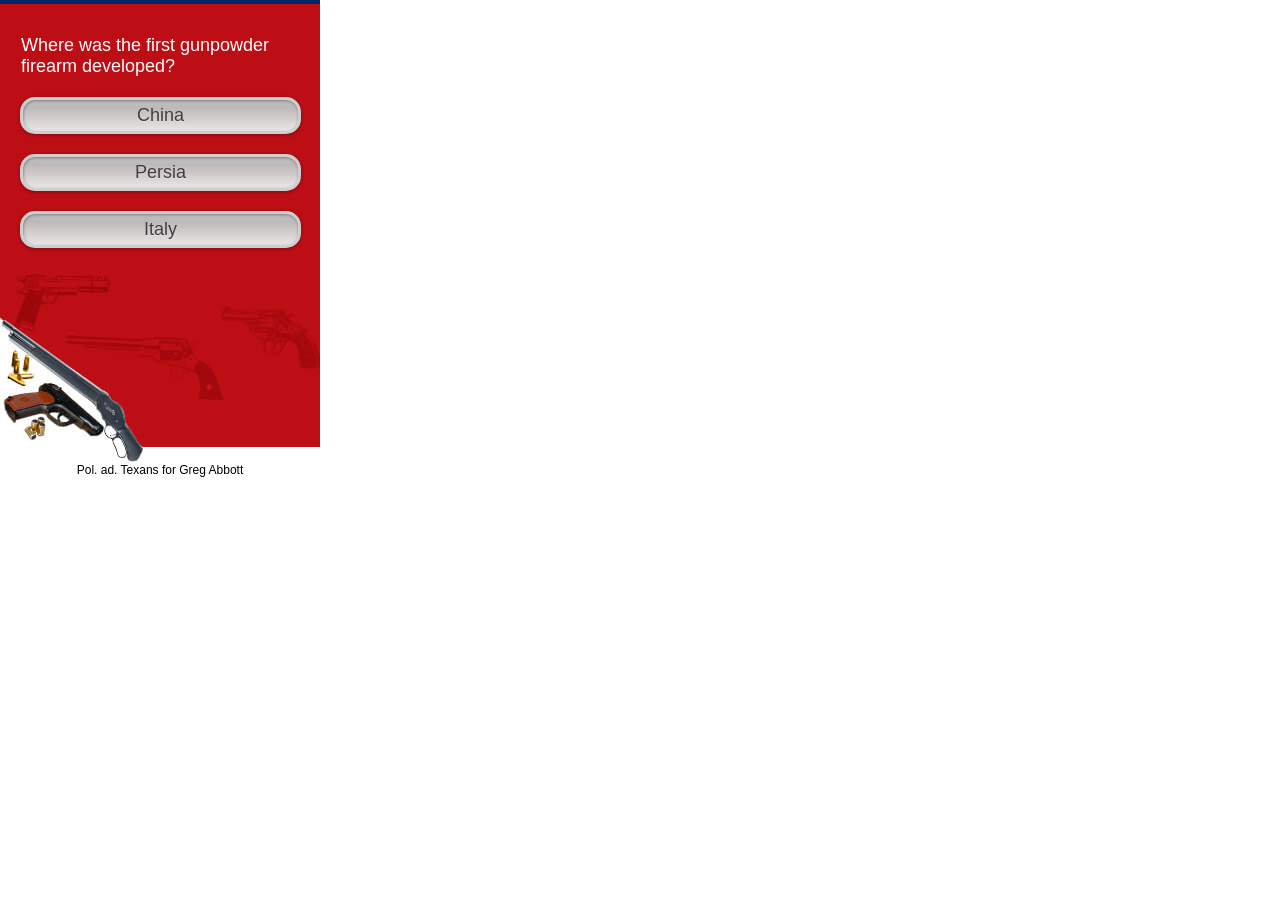
<file: Quiz 1/EXP/index.html>
<!DOCTYPE html>
<html lang="en">
<head>
	<meta charset="UTF-8">
	<title>CustomAd</title>
    <script>

        var params = function (param) {
            // This function is anonymous, is executed immediately and
            // the return value is assigned to QueryString!
            var query_string = {};
            var query = window.location.search.substring(1);
            var vars = query.split("&");
            for (var i=0;i<vars.length;i++) {
            var pair = vars[i].split("=");
            // If first entry with this name
            if (typeof query_string[pair[0]] === "undefined") {
            query_string[pair[0]] = pair[1];
            // If second entry with this name
            } else if (typeof query_string[pair[0]] === "string") {
            var arr = [ query_string[pair[0]], pair[1] ];
            query_string[pair[0]] = arr;
            // If third or later entry with this name
            } else {
            query_string[pair[0]].push(pair[1]);
            }
            } 
            return query_string;
        } ();

        var getParam = function (p) {

            if (typeof params[p] != 'undefined') {
                return JSON.parse(decodeURIComponent(params[p]));
            }
        }

        var custTracker = getParam('custTracker');
        var ct = getParam('ct');
        var cte = getParam('cte');
        var tags = getParam('tags');
    </script>
</head>
<body>
    <div id="rma-widget">

    </div>
</body>
	<script src="js/main.js"></script>
</html>
</file>
